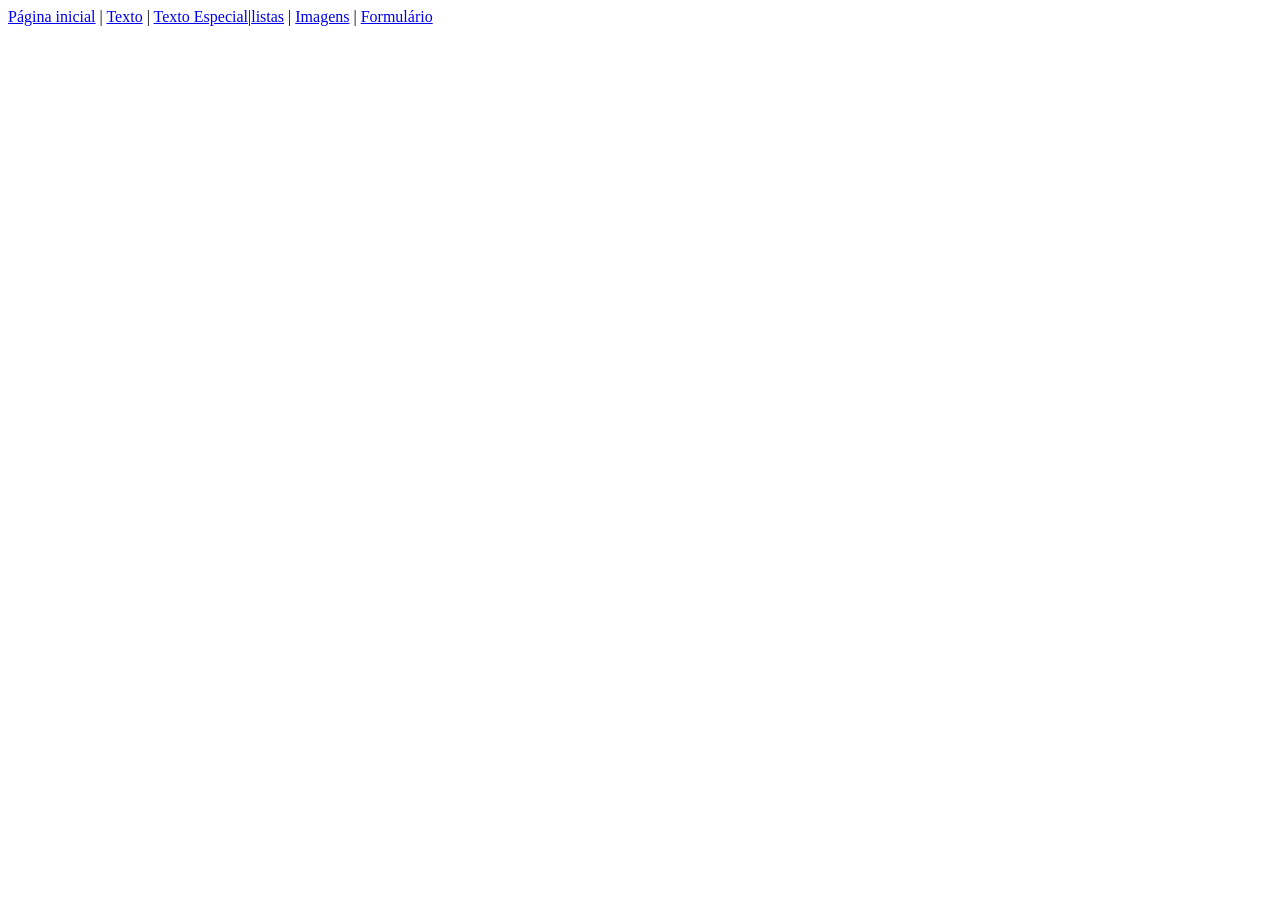
<file: index.html>
<!DOCTYPE html>
<html lang="pt-br">
<head>
    <meta charset="UTF-8">
    <meta name="viewport" content="width=device-width, initial-scale=1.0">
    <title>Projeto Web - HTML/CSS</CSS></title>
</head>
<body>
    <div id="geral">
        <a href="index.html">Página inicial</a> | <a href="/paginas/texto.html">Texto</a> | <a href="paginas/outros/texto_especial.html">Texto Especial</a>|<a href="paginas/listas.html">listas</a> | <a href="paginas/imagens.html">Imagens</a> | <a href="paginas/outros/formulario.html">Formulário</a>
    </div>
    
</body>
</html>
</file>
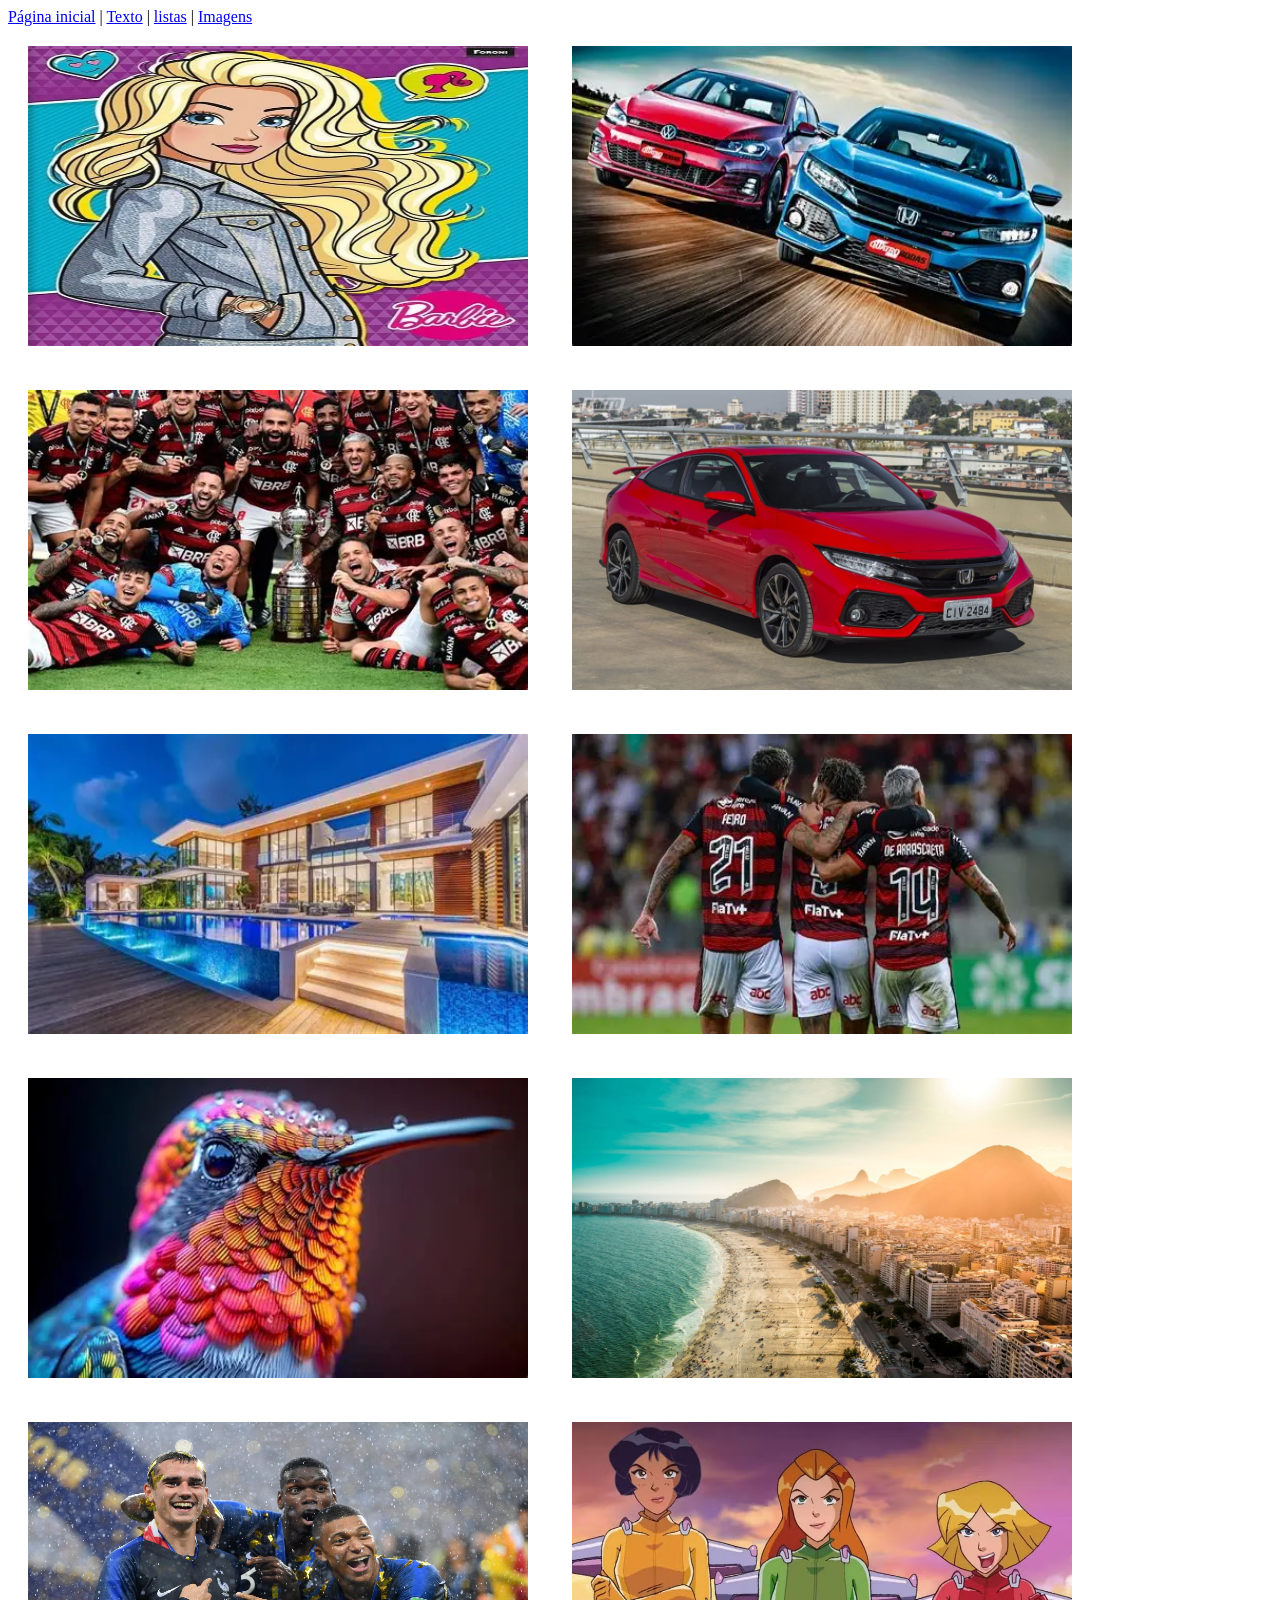
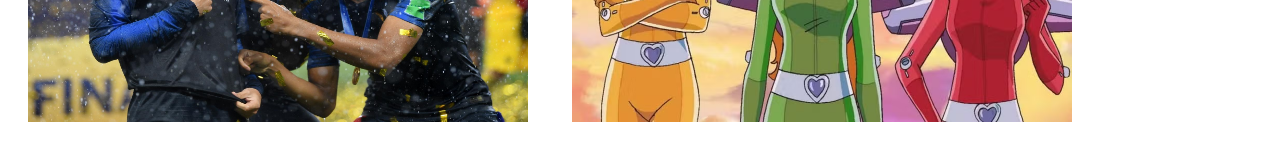
<file: paginas/imagens.html>
<!DOCTYPE html>
<html lang="en">
<head>
    <meta charset="UTF-8">
    <meta name="viewport" content="width=device-width, initial-scale=1.0">
    <title>Projeto WEB HTML/CSS</title>

    <link rel="stylesheet" href="../css/style_img.css">
</head>
<body>

    <div id="geral">
        <a href="index.html">Página inicial</a> | <a href="/paginas/texto.html">Texto</a> | <a href="paginas/listas.html">listas</a> | <a href="imagens.html">Imagens</a>
    </div>

    <div id="div-imagens">
        <img src="../imagens/barbiee-png.webp" alt="Barbie"
        title="Barbie">
        <img src="../imagens/carros.png" alt="Carros"
        title="Carros">
        <img src="../imagens/flamengoo.png" alt="Flamengo"
        title="Flamengo">
        <img src="../imagens/honda-civic-png.jpg" alt="Civic"
        title="Civic">
        <img src="../imagens/mansão.png" alt="Mansão"
        title="Mansão">
        <img src="../imagens/mengão png.webp" alt="Mengão"
        title="Mengão">
        <img src="../imagens/passarinho-png.webp" alt="Passarinho"
        title="Passarinho">
        <img src="../imagens/praias-do-rio.png" alt="Praias"
        title="Praias">
        <img src="../imagens/selenção.jpg" alt="Seleção" title="Seleção">
        <img src="../imagens/tres-espias-demais-png.avif" alt="As três espias" title="As três espias">
    </div>
    
    
</body>
</html>
</file>
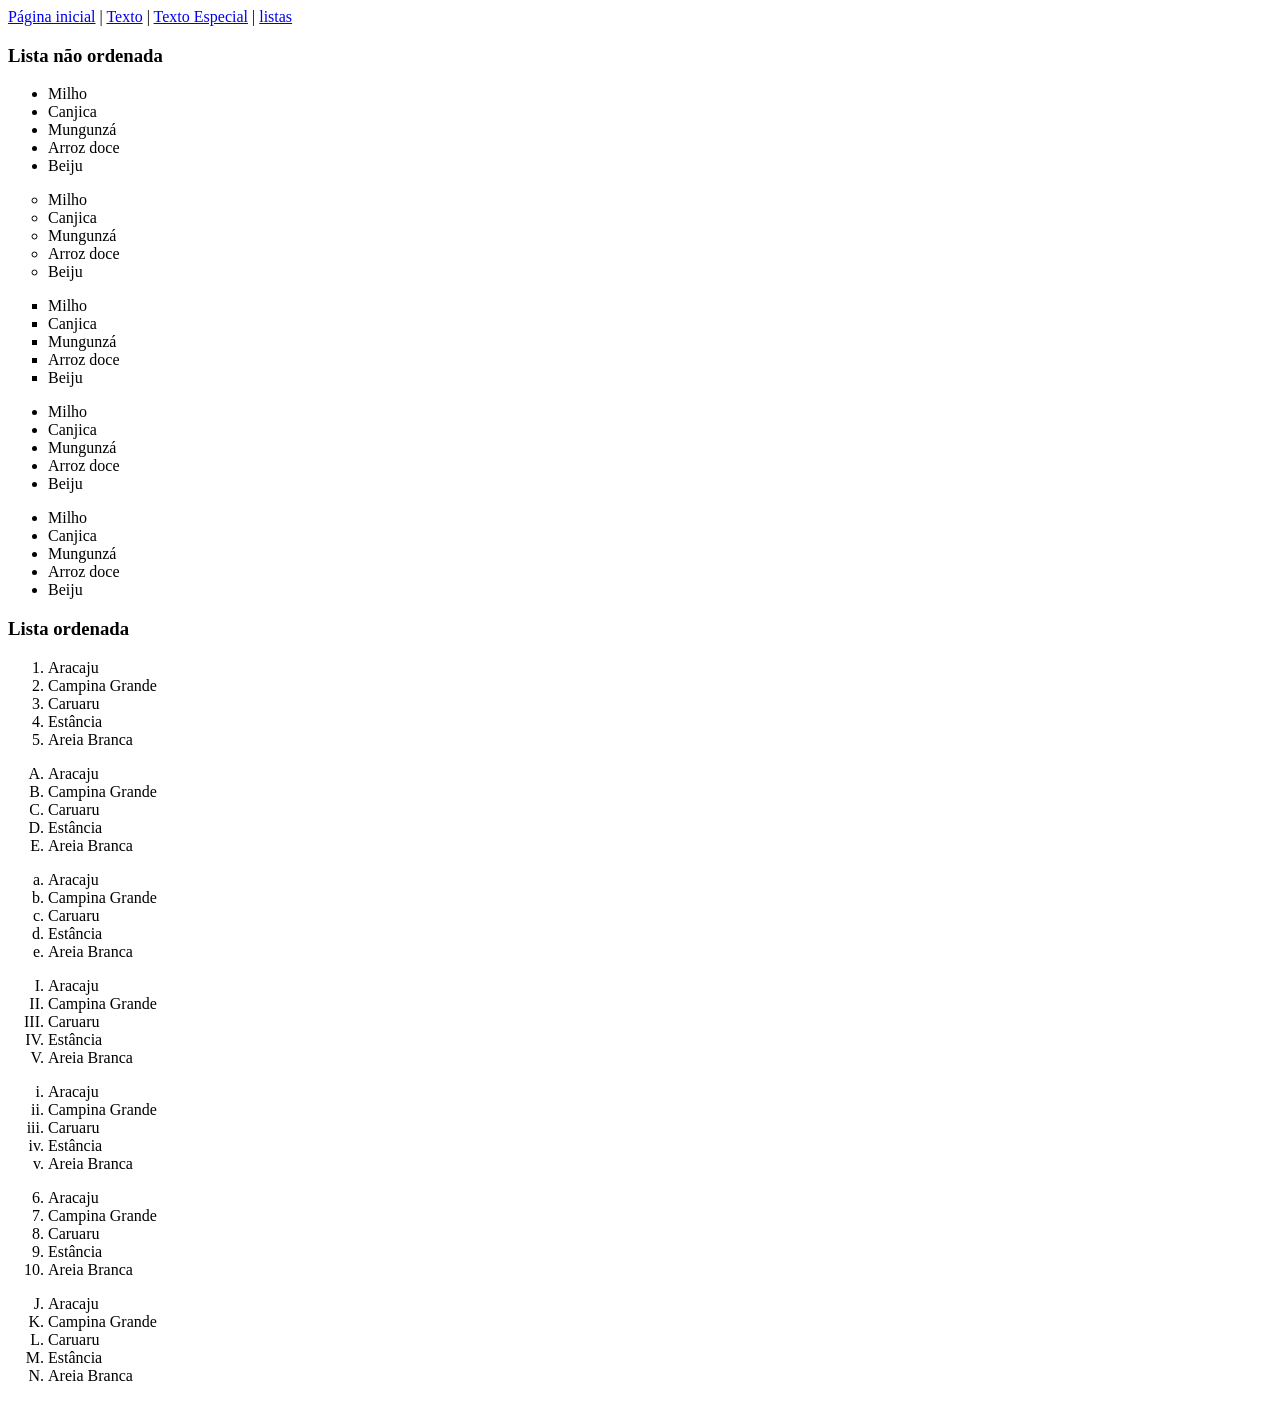
<file: paginas/listas.html>
<!DOCTYPE html>
<html lang="pt-br">
<head>
    <meta charset="UTF-8">
    <meta name="viewport" content="width=device-width, initial-scale=1.0">
    <title>Projeto Web HTML/CSS</title>
</head>
<body>
    <div id="links">
        <a href="../index.html">Página inicial</a> | <a href="texto.html">Texto</a> | <a href="outros/texto_especial.html">Texto Especial</a> | <a href="listas.html">listas</a>
    </div>

    <div id="div-listas">
        <h3>Lista não ordenada</h3>

        <ul>
            <li>Milho</li>
            <li>Canjica</li>
            <li>Mungunzá</li>
            <li>Arroz doce</li>
            <li>Beiju</li>
        </ul>

        <ul type="circle">
            <li>Milho</li>
            <li>Canjica</li>
            <li>Mungunzá</li>
            <li>Arroz doce</li>
            <li>Beiju</li>
        </ul>

        <ul type="square">
            <li>Milho</li>
            <li>Canjica</li>
            <li>Mungunzá</li>
            <li>Arroz doce</li>
            <li>Beiju</li>
        </ul>

        <ul type="nome">
            <li>Milho</li>
            <li>Canjica</li>
            <li>Mungunzá</li>
            <li>Arroz doce</li>
            <li>Beiju</li>
        </ul>

        <ul>
            <li>Milho</li>
            <li>Canjica</li>
            <li>Mungunzá</li>
            <li>Arroz doce</li>
            <li>Beiju</li>
        </ul>

        <h3>Lista ordenada</h3>

        <ol>
            <li>Aracaju</li>
            <li>Campina Grande</li>
            <li>Caruaru</li>
            <li>Estância</li>
            <li>Areia Branca</li>
        </ol>

        <ol type="A">
            <li>Aracaju</li>
            <li>Campina Grande</li>
            <li>Caruaru</li>
            <li>Estância</li>
            <li>Areia Branca</li>
        </ol>

        <ol type="a">
            <li>Aracaju</li>
            <li>Campina Grande</li>
            <li>Caruaru</li>
            <li>Estância</li>
            <li>Areia Branca</li>
        </ol>

        <ol type="I">
            <li>Aracaju</li>
            <li>Campina Grande</li>
            <li>Caruaru</li>
            <li>Estância</li>
            <li>Areia Branca</li>
        </ol>

        <ol type="i">
            <li>Aracaju</li>
            <li>Campina Grande</li>
            <li>Caruaru</li>
            <li>Estância</li>
            <li>Areia Branca</li>
        </ol>

        <ol start="6">
            <li>Aracaju</li>
            <li>Campina Grande</li>
            <li>Caruaru</li>
            <li>Estância</li>
            <li>Areia Branca</li>
        </ol>

        <ol type="A" start="10">
            <li>Aracaju</li>
            <li>Campina Grande</li>
            <li>Caruaru</li>
            <li>Estância</li>
            <li>Areia Branca</li>
        </ol>

    </div>
    
</body>
</html>
</file>
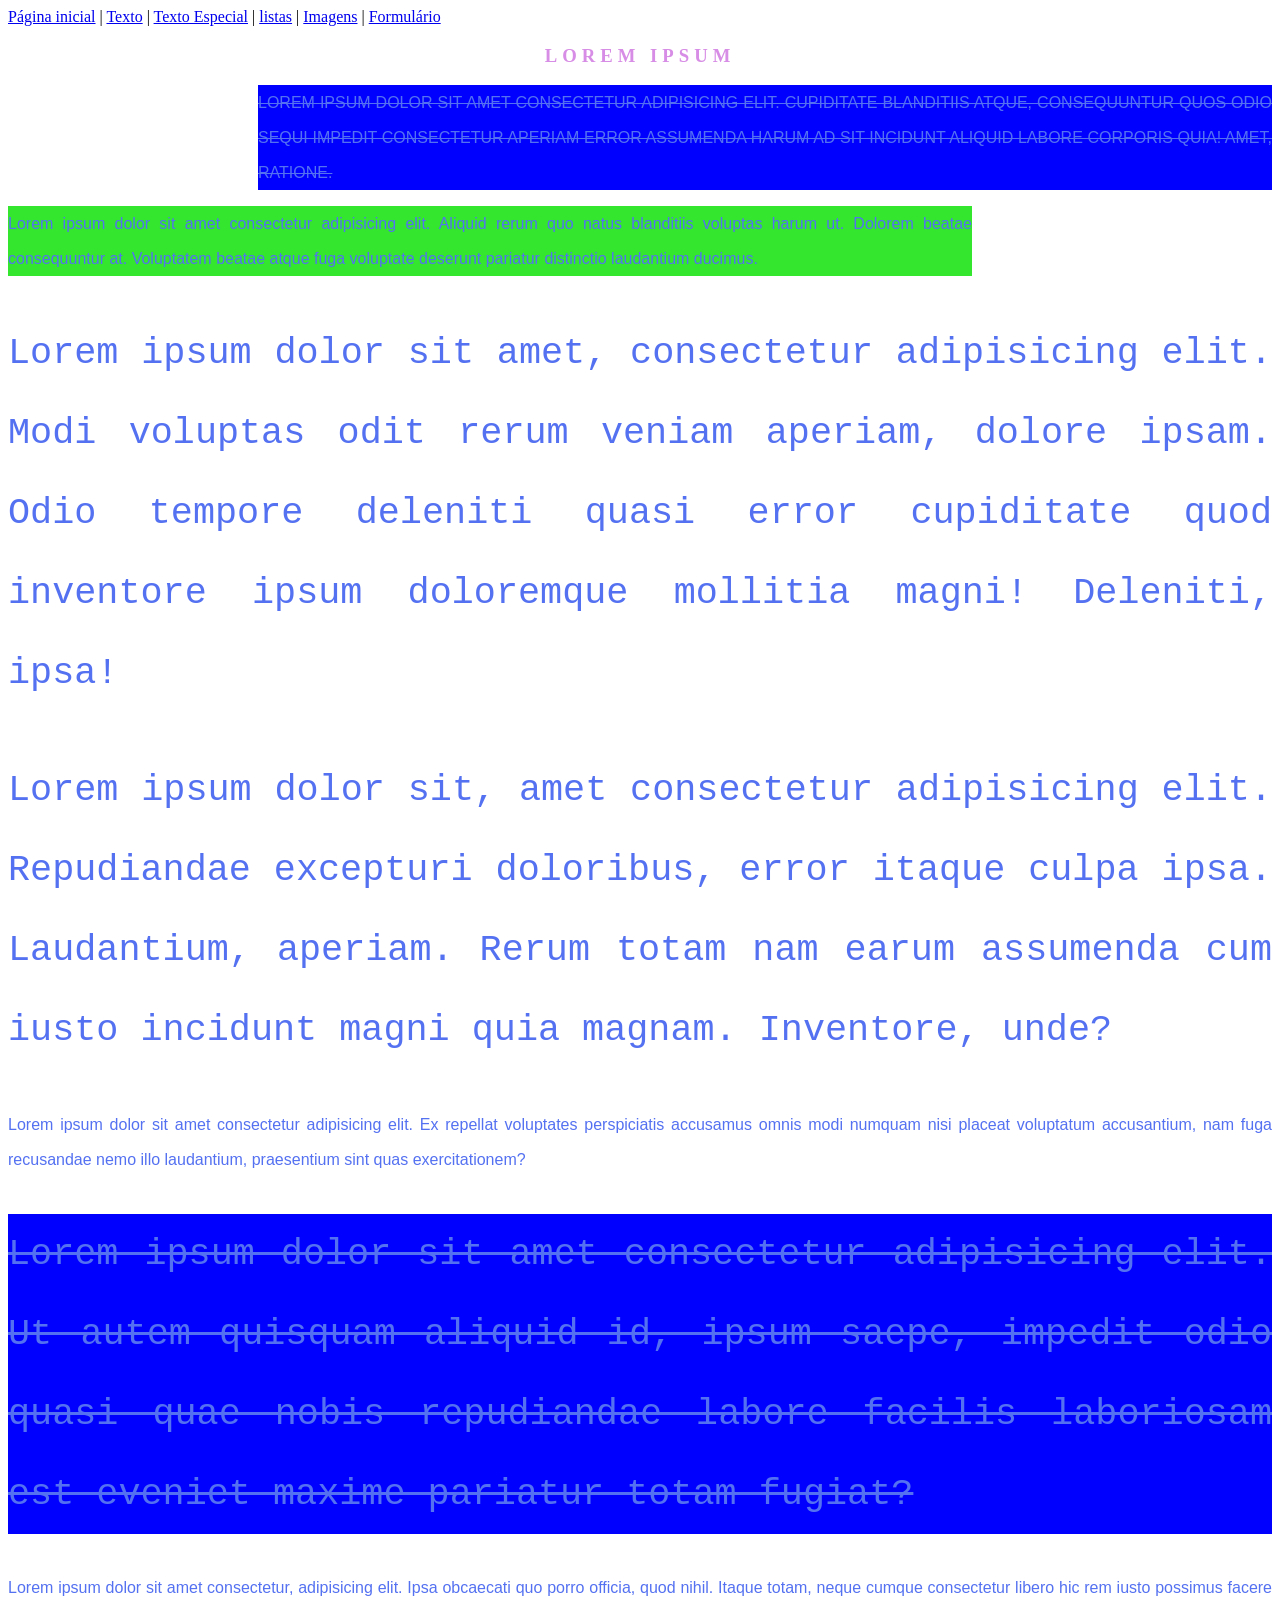
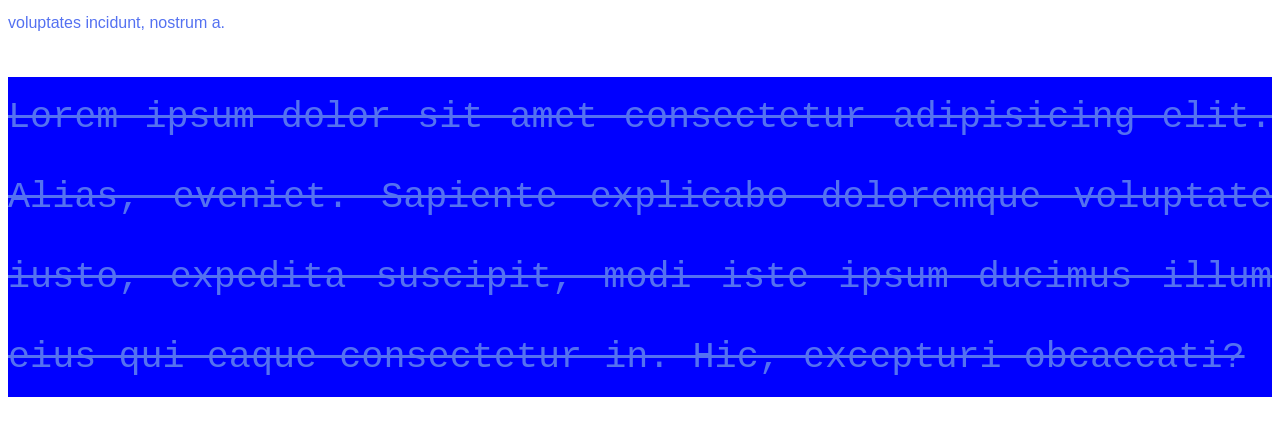
<file: paginas/texto.html>
<!DOCTYPE html>
<html lang="pt-br">
<head>
    <meta charset="UTF-8">
    <meta name="viewport" content="width=device-width, initial-scale=1.0">
    <title>Projeto Web - HTML/CSS</title>
    <link rel="stylesheet" href="../css/style_text.css">
</head>
<body>
    <div id="geral">
        <div id="links">
        <a href="../index.html">Página inicial</a> | <a href="texto.html">Texto</a> | <a href="outros/texto_especial.html">Texto Especial</a> | <a href="listas.html">listas</a> | <a href="imagens.html">Imagens</a> | <a href="formulario.html">Formulário</a>
    </div>
    <div id="texto">
        <h3>Lorem ipsum</h3>

        <P id="paragrafo01" class="parag_especial">Lorem ipsum dolor sit amet consectetur adipisicing elit. Cupiditate blanditiis atque, consequuntur quos odio sequi impedit consectetur aperiam error assumenda harum ad sit incidunt aliquid labore corporis quia! Amet, ratione.</P>
        <P id="paragrafo02">Lorem ipsum dolor sit amet consectetur adipisicing elit. Aliquid rerum quo natus blanditiis voluptas harum ut. Dolorem beatae consequuntur at. Voluptatem beatae atque fuga voluptate deserunt pariatur distinctio laudantium ducimus.</P>
       <P class="paragrafos"> Lorem ipsum dolor sit amet, consectetur adipisicing elit. Modi voluptas odit rerum veniam aperiam, dolore ipsam. Odio tempore deleniti quasi error cupiditate quod inventore ipsum doloremque mollitia magni! Deleniti, ipsa!</P>
        <P class="paragrafos">Lorem ipsum dolor sit, amet consectetur adipisicing elit. Repudiandae excepturi doloribus, error itaque culpa ipsa. Laudantium, aperiam. Rerum totam nam earum assumenda cum iusto incidunt magni quia magnam. Inventore, unde?</P>
       <P class paragrafos> Lorem ipsum dolor sit amet consectetur adipisicing elit. Ex repellat voluptates perspiciatis accusamus omnis modi numquam nisi placeat voluptatum accusantium, nam fuga recusandae nemo illo laudantium, praesentium sint quas exercitationem?</P>
       <P class="paragrafos parag_especial"> Lorem ipsum dolor sit amet consectetur adipisicing elit. Ut autem quisquam aliquid id, ipsum saepe, impedit odio quasi quae nobis repudiandae labore facilis laboriosam est eveniet maxime pariatur totam fugiat?</P>
       <P class="paragrafo03"> Lorem ipsum dolor sit amet consectetur, adipisicing elit. Ipsa obcaecati quo porro officia, quod nihil. Itaque totam, neque cumque consectetur libero hic rem iusto possimus facere voluptates incidunt, nostrum a.</P>
        <P class="paragrafos parag_especial">Lorem ipsum dolor sit amet consectetur adipisicing elit. Alias, eveniet. Sapiente explicabo doloremque voluptate iusto, expedita suscipit, modi iste ipsum ducimus illum eius qui eaque consectetur in. Hic, excepturi obcaecati?</P>

    </div>
    </div>
    
</body>
</html>
</file>
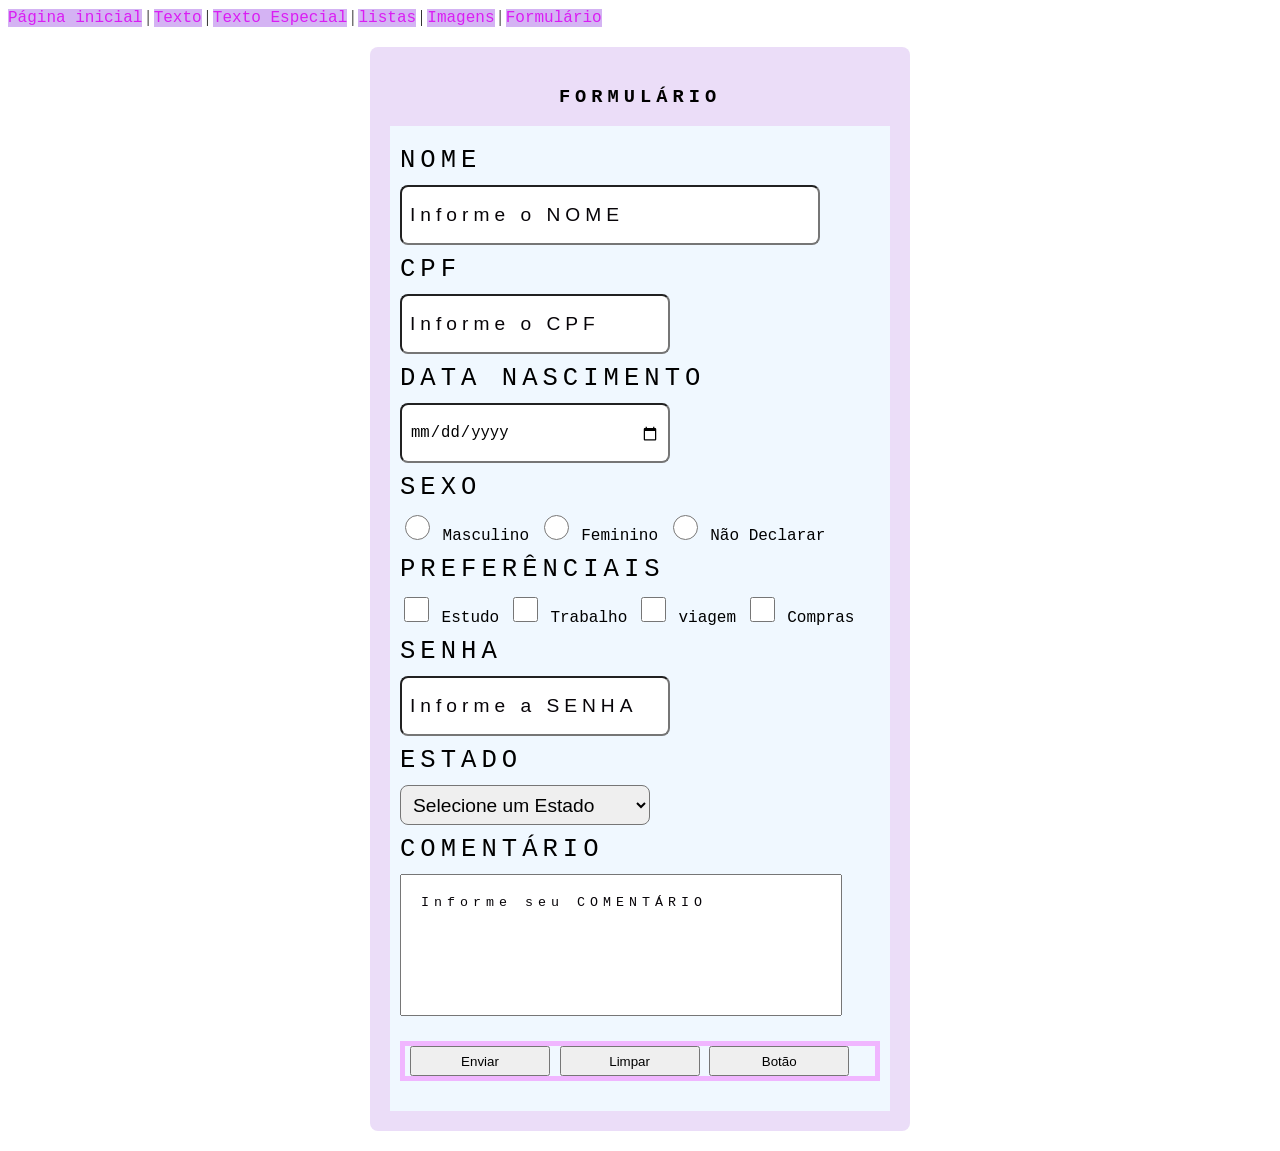
<file: paginas/outros/formulario.html>
<!DOCTYPE html>
<html lang="pt-br">
<head>
    <meta charset="UTF-8">
    <meta name="viewport" content="width=device-width, initial-scale=1.0">
    <title>Projeto WEB HTML</title>
    <link rel="stylesheet" href="/css/style_formulario.css">
    
</head>
<body>
    <div id="links">
        <a href="../index.html">Página inicial</a> | <a href="texto.html">Texto</a> | <a href="outros/texto_especial.html">Texto Especial</a> | <a href="listas.html">listas</a> | <a href="imagens.html">Imagens</a> | <a href="formulario.html">Formulário</a>
    </div>



    <div id="div-form">
        <h3>Formulário</h3>

        <form name="form" id="form" method="post">
            <label for="nome">Nome</label>
            <input type="text" name="nome" id="nome" class="input-vlr01" maxlength="30" required placeholder="Informe o NOME">

            <label for="cpf">CPF</label>
            <input type="number" name="cpf" id="cpf" class="input-vlr02" maxlength="14" required placeholder="Informe o CPF">

            <label for="datanascimento">Data Nascimento</label>
            <input type="date" name="datanascimento" id="datanascimento" class="input-vlr02" required>

            <label for="sexo">Sexo</label>
            <input type="radio" name="sexo" id="sexoM" class="input-op" value="M"> Masculino
            <input type="radio" name="sexo" id="sexoF" class="input-op" value="F"> Feminino
            <input type="radio" name="sexo" id="sexoN" class="input-op" value="N"> Não Declarar

            <label for="preferenciais">Preferênciais</label>
            <input type="checkbox" name="estudo" id="estudo" class="input-op" value="estudo"> Estudo
            <input type="checkbox" name="trabalho" id="trabalho" class="input-op" value="trabalho"> Trabalho
            <input type="checkbox" name="viagem" id="viagem" class="input-op" value="viagem"> viagem
            <input type="checkbox" name="compras" id="compras" class="input-op" value="compras"> Compras

            <label for="senha">Senha</label>
            <input type="password" name="senha" id="senha" class="input-vlr02" maxlength="6" required placeholder="Informe a SENHA">

            <label for="estado">Estado</label>
            <select name="estado" id="estado" class="input-vlr02" required>
                <option>Selecione um Estado</option>
                <option value="Al">Alagoas</option>
                <option value="Ba">Bahia</option>
                <option value="Ce">Ceará</option>
                <option value="Ma">Maranhão</option>
                <option value="Pb">Paraiba</option>
                <option value="Pe">Pernambuco</option>
                <option value="Pi">Piaui</option>
                <option value="RN"> Rio Grande do Norte</option>
                <option value="Se">Sergipe</option>
            </select>

            <label for="comentario">Comentário</label>
            <textarea name="comentario" id="comentario" placeholder="Informe seu COMENTÁRIO" required></textarea>

            <div id="div-btns">
                <button type="submit" id="btn-enviar">Enviar</button>
                <button type="reset" id="btn-limpar">Limpar</button>
                <button id="btn">Botão</button>
            </div>


        </form>

    </div>
    
</body>
</html>
</file>
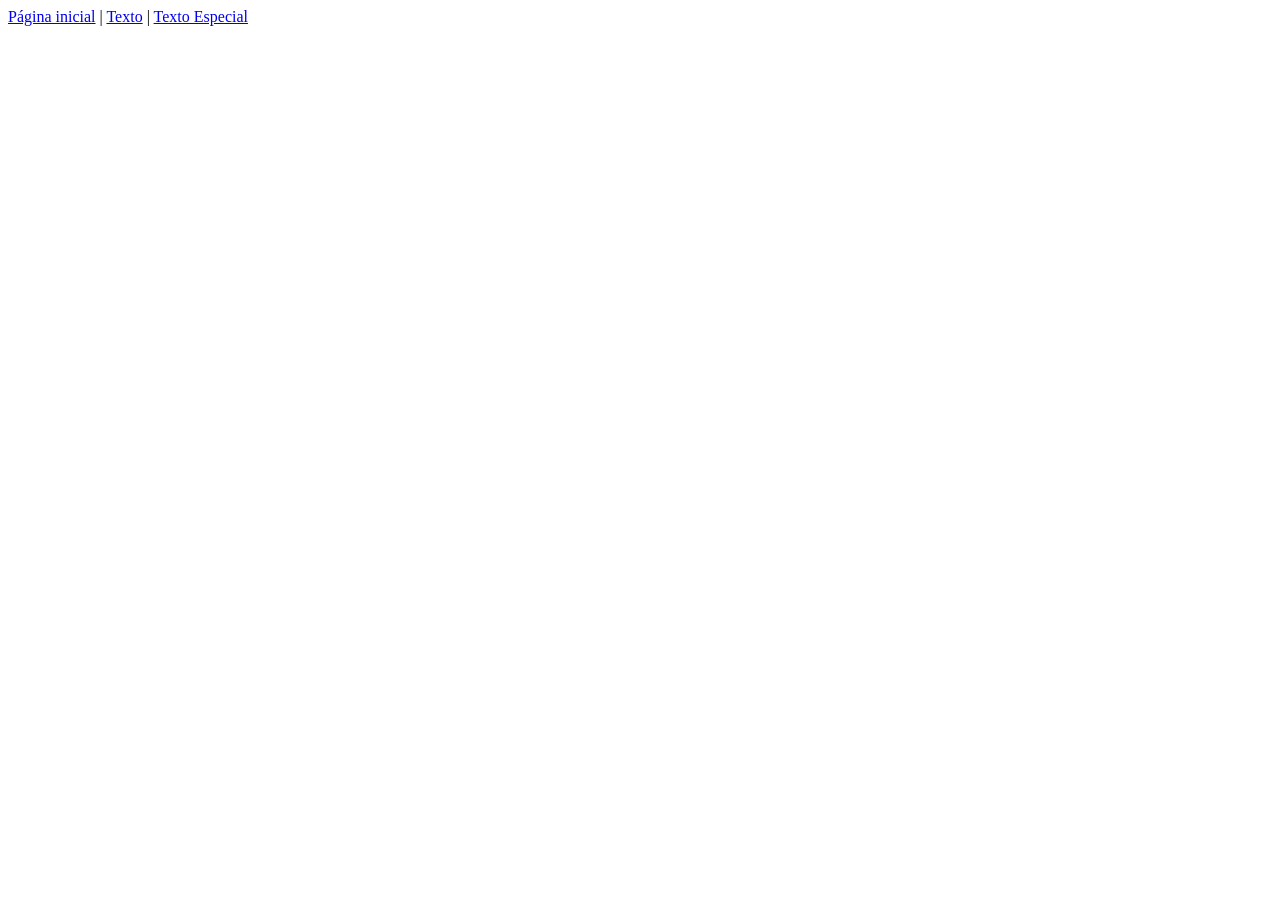
<file: paginas/outros/texto_especial.html>
<!DOCTYPE html>
<html lang="pt-br">
<head>
    <meta charset="UTF-8">
    <meta name="viewport" content="width=device-width, initial-scale=1.0">
    <title>Página Web - HTML/CSS</title>
</head>
<body>
    <div id="geral">
        <div id="links">
            <a href="../../index.html">Página inicial</a> | <a href="../texto.html">Texto</a> | <a href="texto_especial.html"> Texto Especial</a>
        </div>
    </div>
</body>
</html>
</file>
<file: css/style_img.css>
img{
    width: 500px;
    height: 300px;
    margin: 20px;
}
</file>
<file: css/style_text.css>
/*
seletor{
    propriedade: valor;
    propriedade: valor;
}
*/

h3{
    text-align: center;
    text-transform: uppercase;
    letter-spacing: 5px;
    color: rgb(215, 140, 229);
}

p{
    font-family: helvetica;
    text-align: justify;
    line-height: 35px;
    color: rgb(84, 113, 241);
}

#paragrafo01{
    margin-left: 250px;
    text-transform: uppercase;
}

#paragrafo02{
    margin-right: 300px;
    background-color: rgb(52, 231, 46);
}

.paragrafos{
    font-family: 'Courier New', Courier;
    font-size: 2.3em;
    line-height: 80px;
}

.parag_especial{
    text-decoration: line-through;
    background-color: blue;
}
</file>
<file: css/style_formulario.css>
#div-form{
    width: 500px;
    min-height: 600px;
    margin: 20px auto;
    padding: 20px;
    background-color: rgb(235, 221, 248);
    border-radius: 8px;
    font-family: 'Courier New', Courier, monospace;
}

h3{
    text-align: center;
    text-transform: uppercase;
    letter-spacing: 5px;
}

#form{
    background-color: aliceblue;
    padding: 10px;
}

label{
    display: block;
    margin: 10px 0px;
    text-transform: uppercase;
    letter-spacing: 5px;
    font-size: 1.6em;
}

.input-vlr01{
    width: 400px;
}

.input-vlr01, .input-vlr02{
    height: 40px;
    padding: 8px;
    border-radius: 8px;
    font-size: 1.2em;
}

.input-vlr02{
    width: 250px;
}

input[type="radio"], input[type="checkbox"]{
    width: 25px;
    height: 25px;
    cursor: pointer;
}

textarea{
    width: 400px;
    height: 100px;
    padding: 20px;
    resize: none;
}

#div-btns{
    border: solid 5px #f0b6ff;
    margin: 20px 0px;
    padding-left: 5px;
}

button{
    width: 140px;
    height: 30px;
    cursor: pointer;
}

input::placeholder, textarea::placeholder{
    color: rgb(7, 4, 8);
    letter-spacing: 5px;

}

a:link{
    font-family: 'Courier New';
    text-decoration: none;
    color: #da1df3;
    background-color: rgb(212, 179, 243);
}

a:hover{
    color: rgba(225, 136, 252, 0.733);
    background-color: rgb(245, 117, 117);
}
</file>
